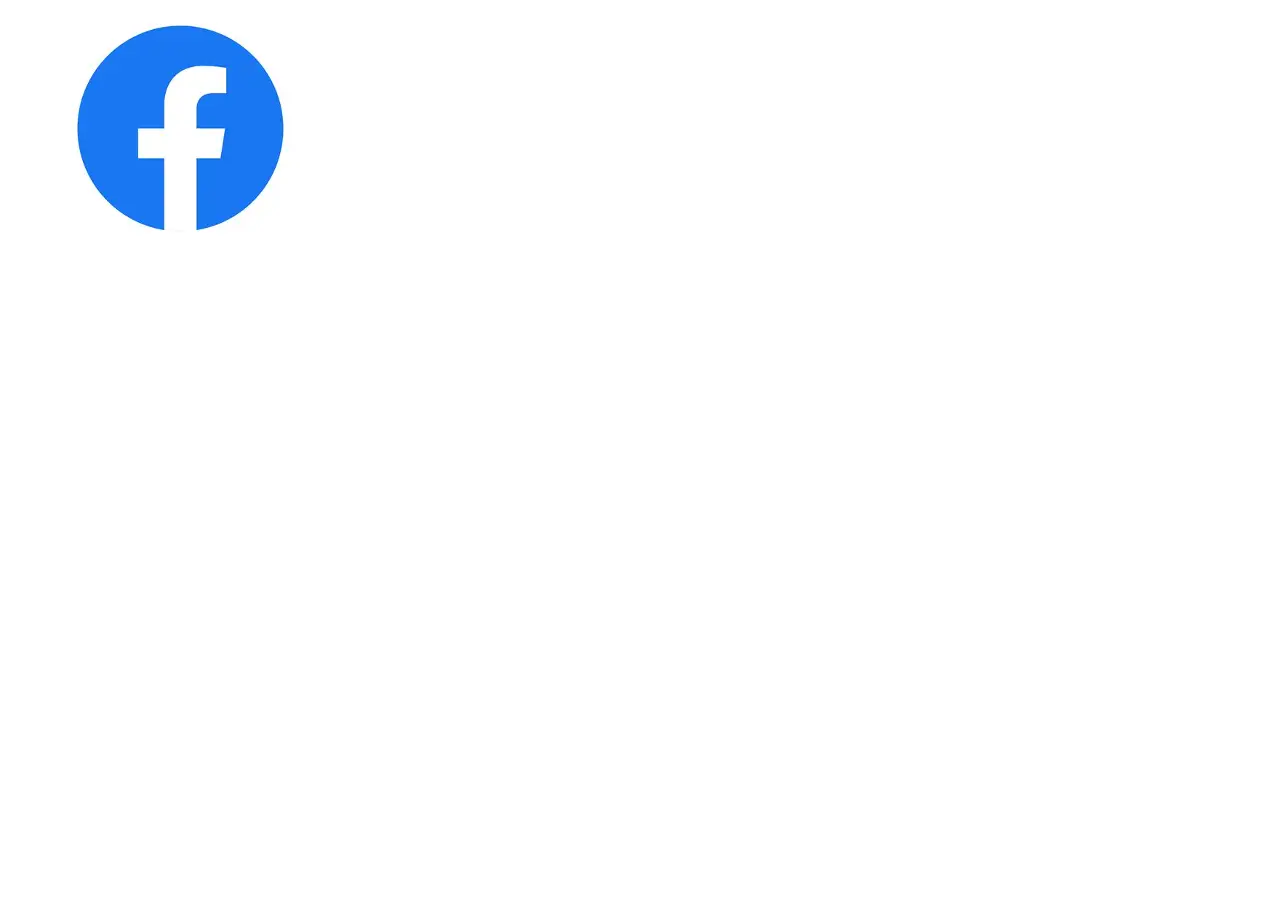
<file: facebook.html>
<!DOCTYPE html>
<html lang="en">
<head>
    <meta charset="UTF-8">
    <meta name="viewport" content="width=device-width, initial-scale=1.0">
    <title>Facebook</title>
</head>
<body>
    <a href="https://www.facebook.com/" alt="Facebook"><img src="./images/facebook.webp" alt="Facebook logo" target="_blank"></a>
</body>
</html>
</file>
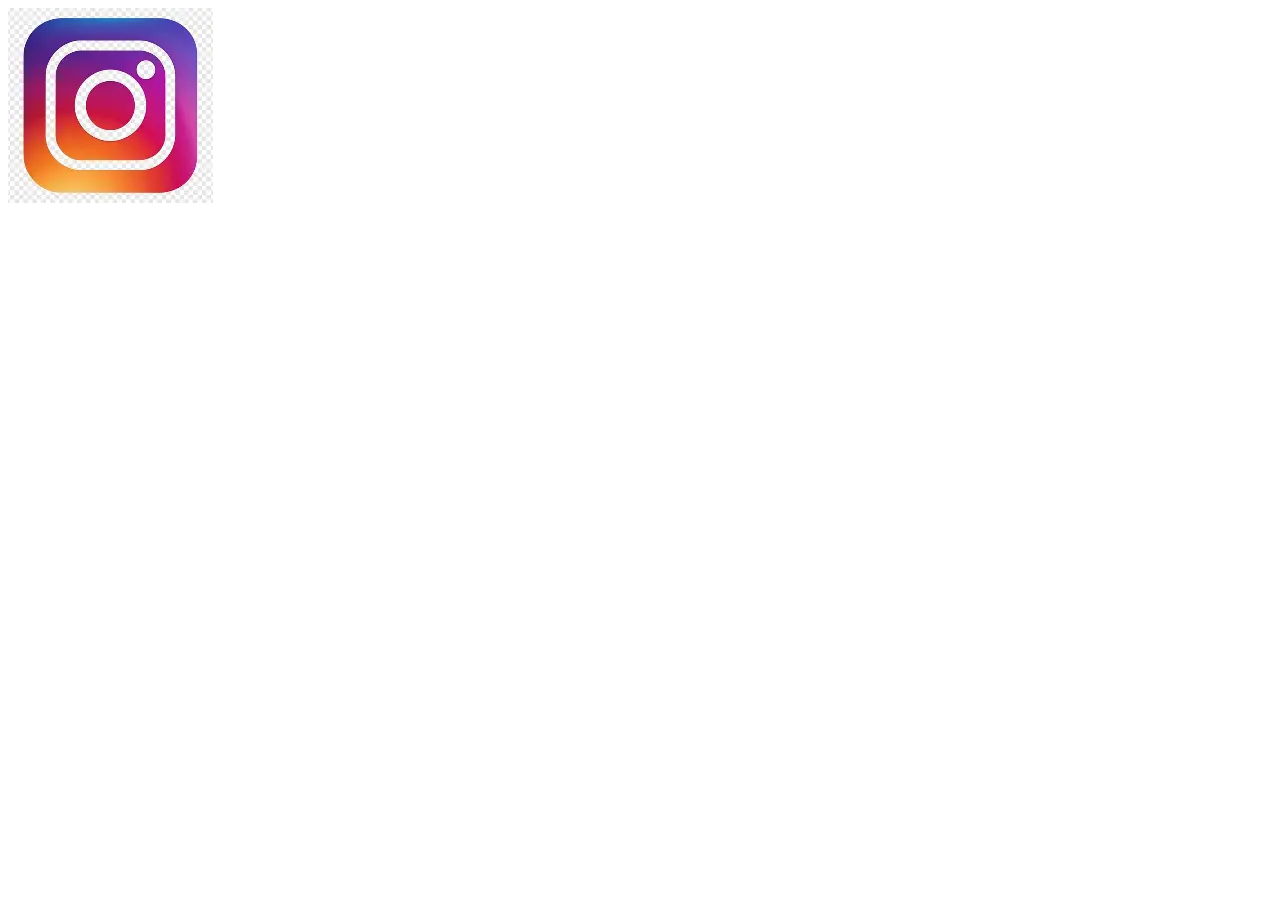
<file: instagram.html>
<!DOCTYPE html>
<html lang="en">
<head>
    <meta charset="UTF-8">
    <meta name="viewport" content="width=device-width, initial-scale=1.0">
    <title>Instagram</title>
</head>
<body>
    <a href="https://www.instagram.com/" alt="instagram"><img src="./images/instagram.webp" alt="instagram logo" target="_blank"></a>
</body>
</html>
</file>
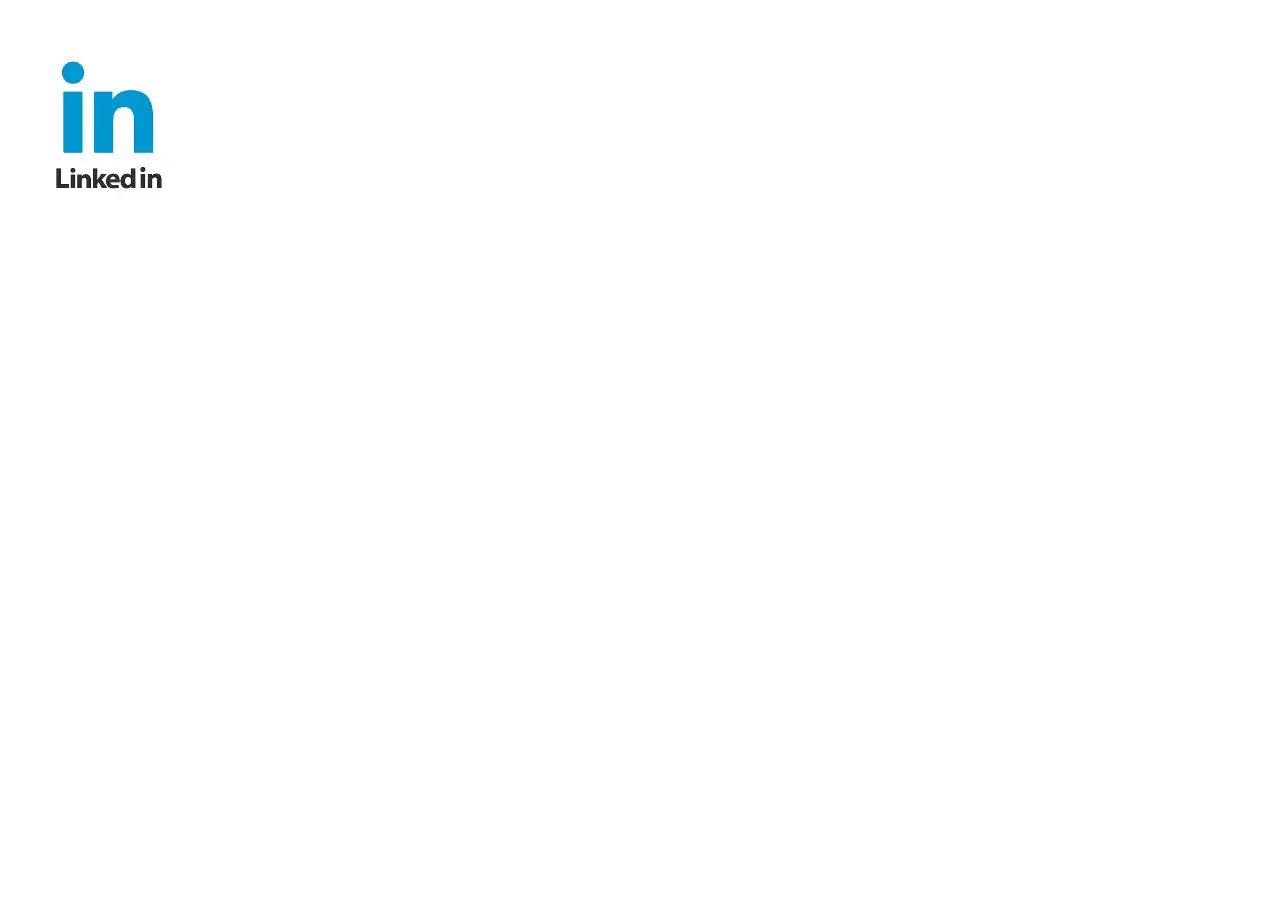
<file: linkedin.html>
<!DOCTYPE html>
<html lang="en">
<head>
    <meta charset="UTF-8">
    <meta name="viewport" content="width=device-width, initial-scale=1.0">
    <title>LinkedIn</title>
</head>
<body>
    <a href="https://www.linkedin.com/" alt="linkedin"><img src="/images/linkedin.webp" alt="linkedin logo" target="_blank"></a>
   
</body>
</html>
</file>
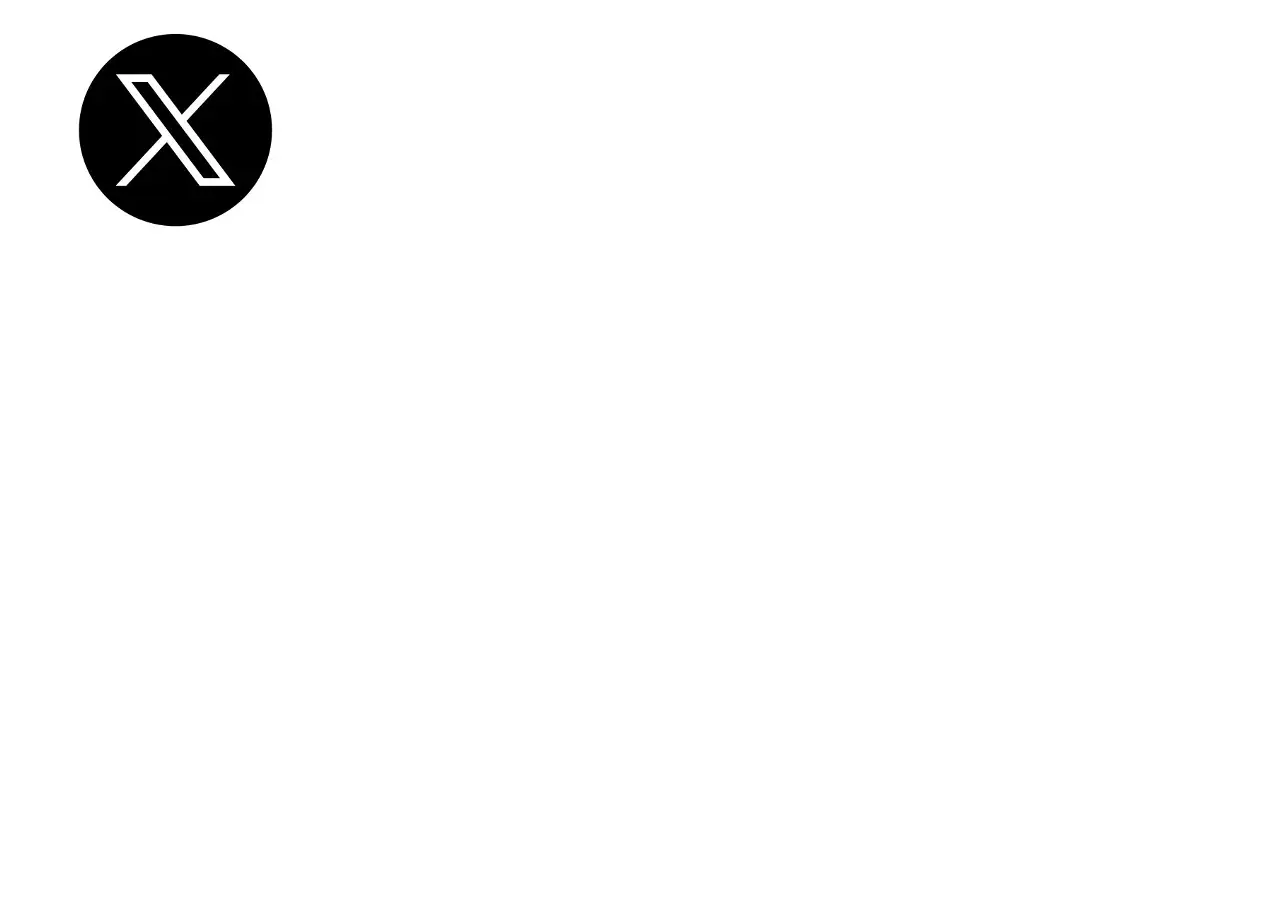
<file: x.html>
<!DOCTYPE html>
<html lang="en">
<head>
    <meta charset="UTF-8">
    <meta name="viewport" content="width=device-width, initial-scale=1.0">
    <title>X</title>
</head>
<body>
    <a href="https://www.x.com/" alt="X"><img src="./images/x.webp" alt="X logo" target="_blank"></a>
</body>
</html>
</file>
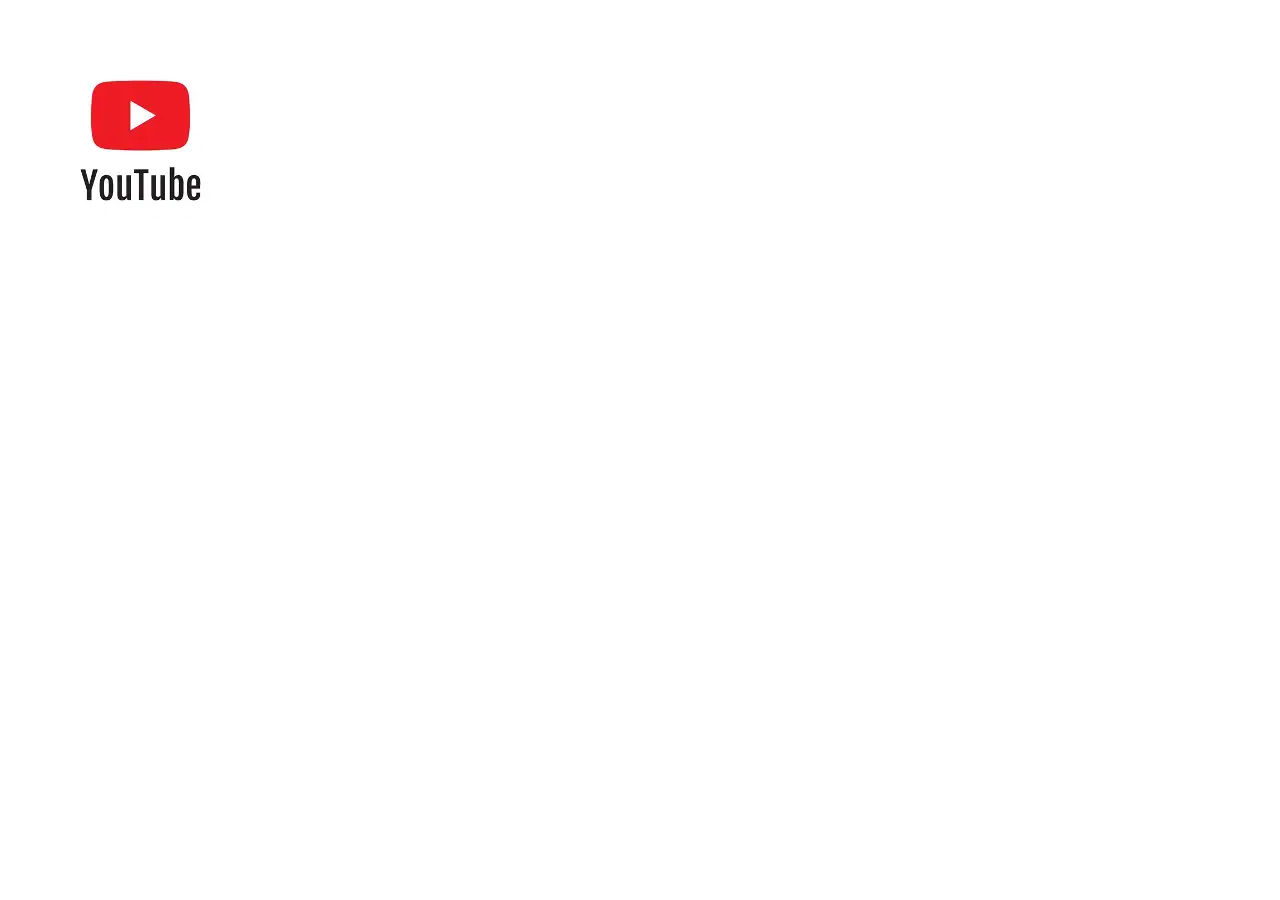
<file: youtube.html>
<!DOCTYPE html>
<html lang="en">
<head>
    <meta charset="UTF-8">
    <meta name="viewport" content="width=device-width, initial-scale=1.0">
    <title>youtube</title>
</head>
<body>
    <a href="https://www.youtube.com/" alt="youtube"><img src="./images/youtube.webp" alt="youtube logo" target="_blank"></a>
</body>
</html>
</file>
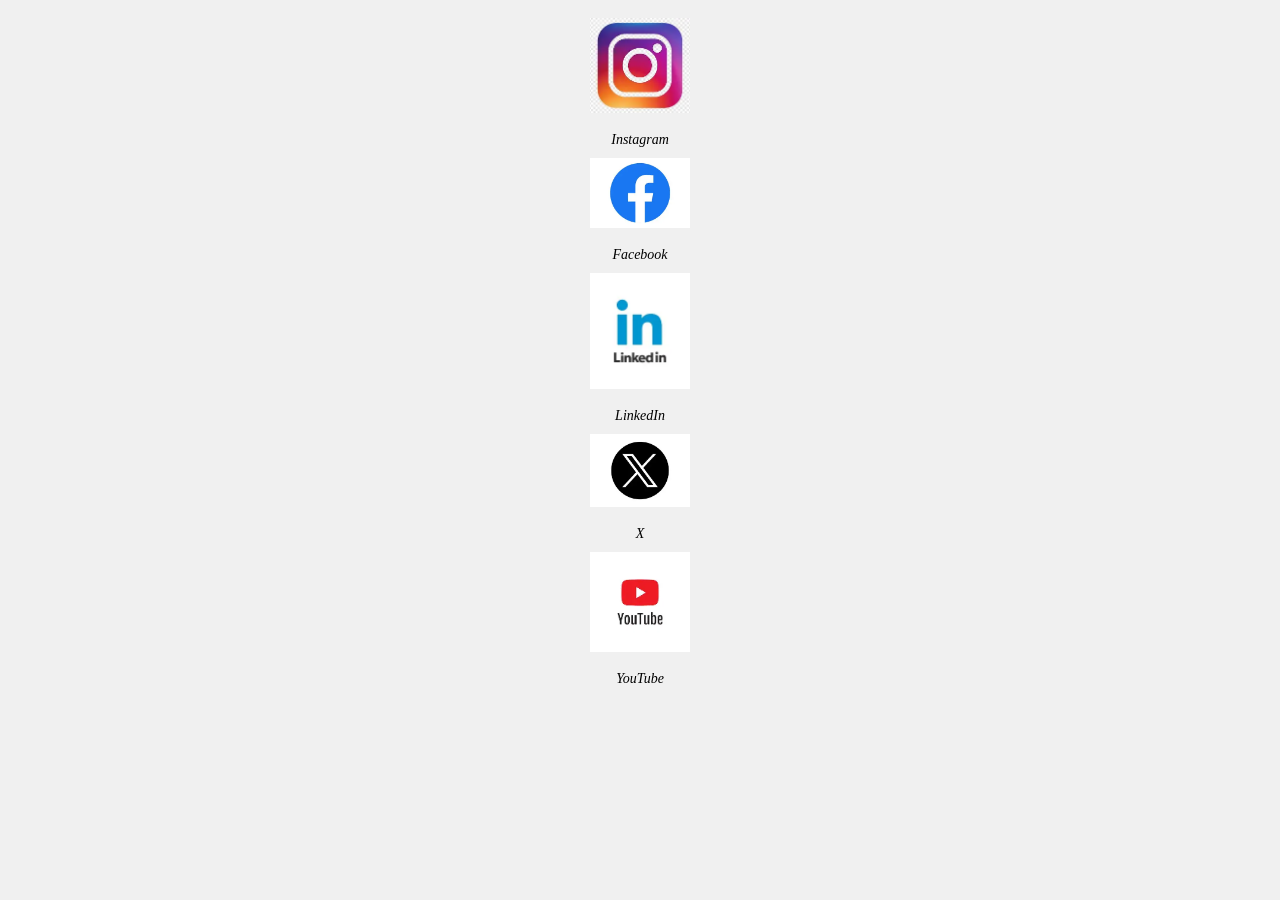
<file: logofiles/weblogos.html>
<!DOCTYPE html>
<html lang="en">
<head>
    <meta charset="UTF-8">
    <meta name="viewport" content="width=device-width, initial-scale=1.0">
    <title>website logos</title>
    <style>
        body {
            background-color: #f0f0f0;
            font-family:serif;
            text-align: center;
        }
        a {
            display: inline-block;
            margin: 10px;
        }
        img {
            width: 100px;
        }
        i {
            display: block;
            margin-top: 5px;
            font-size: 14px;
        }
    </style>
</head>
<body>
    <a href="https://www.instagram.com/" alt="instagram" target="_blank"><img src="../images/instagram.webp" alt="instagram logo"></a><br>
    <i>Instagram</i>
    <a href="https://www.facebook.com/" alt="Facebook"  target="_blank"><img src="../images/facebook.webp" alt="Facebook logo"></a><br>
    <i>Facebook</i>
    <a href="https://www.linkedin.com/" alt="linkedin"  target="_blank"><img src="../images/linkedin.webp" alt="linkedin logo"></a><br>
    <i>LinkedIn</i>
    <a href="https://www.x.com/" alt="X"  target="_blank"><img src="../images/x.webp" alt="X logo"></a><br>
    <i>X</i>
    <a href="https://www.youtube.com/" alt="youtube"  target="_blank"><img src="../images/youtube.webp" alt="youtube logo"></a><br>
    <i>YouTube</i>
</body>
</html>
</file>
